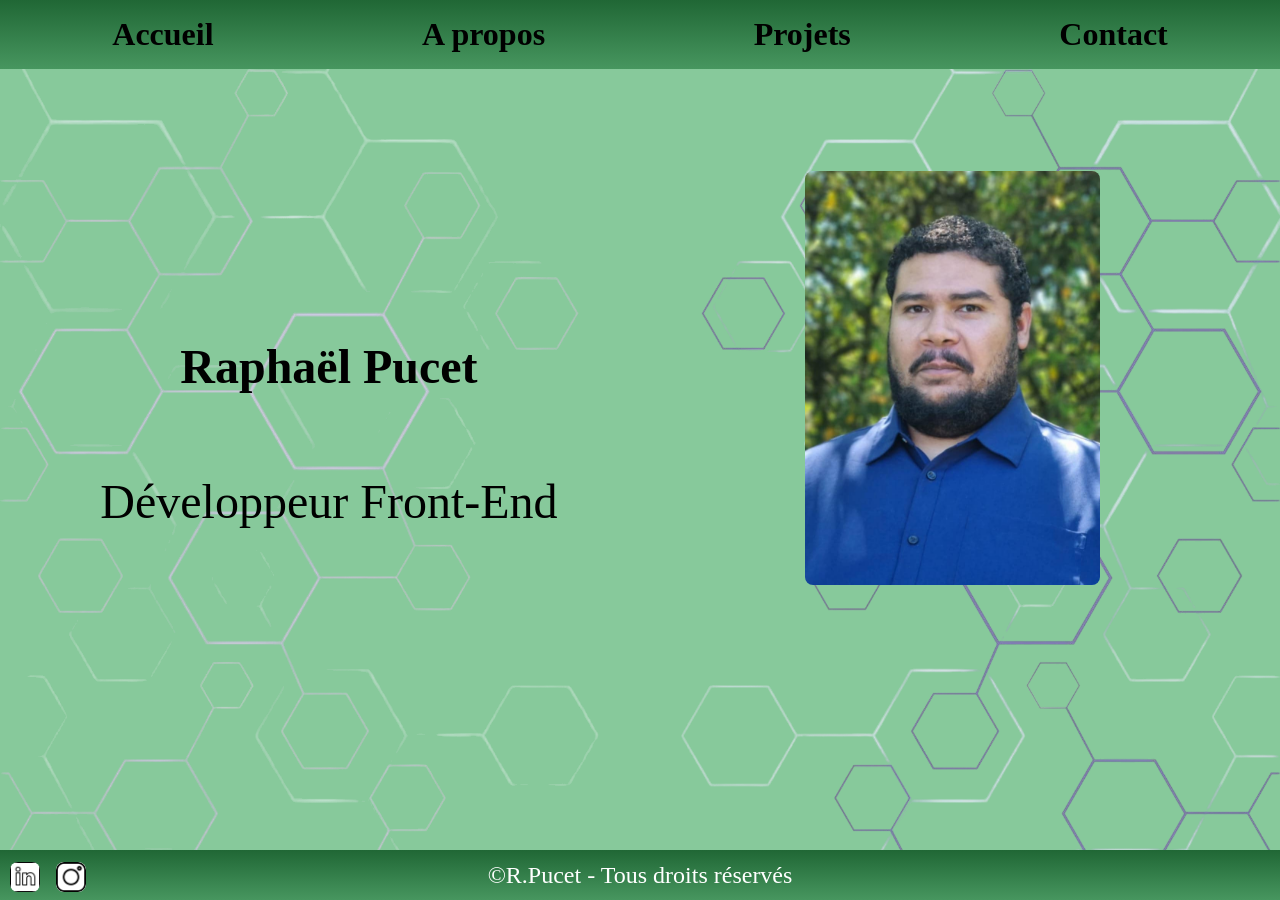
<file: index.html>
<!DOCTYPE html>
<html lang="en">

<head>
    <meta charset="UTF-8">
    <meta name="viewport" content="width=device-width, initial-scale=1.0">
    <title>Accueil</title>
    <link rel="stylesheet" href="style.css">
</head>

<body>
    <input type="checkbox" class="menu-mobile-checkbox" id="menuMobileBurger">
    <header class="header">
        <!-- Créer et mettre un logo -->   
         <div class="mobile-name">
            <div>
                <h1>Raphaël Pucet</h1>
            </div>
            <div>
                <p>Développeur Front-End</p>
            </div>
        </div>
        <nav class="nav">
            <a href="#">Accueil</a>
            <a href="/a-propos.html">A propos</a>
            <a href="/projet.html">Projets</a>
            <a href="/contact.html">Contact</a>
        </nav>
     
        
        <label for="menuMobileBurger" class="menu-mobile-burger">
            <span></span>
            <span></span>
            <span></span>
        </label>
    </header>
    <div class="menu-mobile">
        <div class="menu-mobile-body">
            <div class="menu-mobile-item">
                <button class="menu-mobile-link"><a href="#">Accueil</a></button>
            </div>
            <div class="menu-mobile-item">
                <button class="menu-mobile-link"><a href="/a-propos.html">A propos</a></button>
            </div>
            <div class="menu-mobile-item">
                <button class="menu-mobile-link"> <a href="/projet.html">Projets</a></button>
            </div>
            <div class="menu-mobile-item">
                <button class="menu-mobile-link"> <a href="contact.html">Contact</a></button>
            </div>
        </div>
    </div>

    <main>
        <section class="name-photo-home">
            <div class="name">
                <h1>Raphaël Pucet</h1>
                <p>Développeur Front-End</p>
            </div>
            <div class="block-photo">
                    <img src="/img-accueil/photo1.png" alt="">
            </div>
        </section>
    </main>

    <footer class="footer">
        <div class="footer-content">
            <div class="footer-reseau">
                <a href=""><img src="/img-accueil/sociale.png" alt=""></a>
                <a href=""><img src="/img-accueil/instagram.png" alt=""></a> 
            </div>
            <div class="footer-text">
            <p>©R.Pucet - Tous droits réservés</p>
        </div>
        </div>   
        
    </footer>
</body>

</html>
</file>
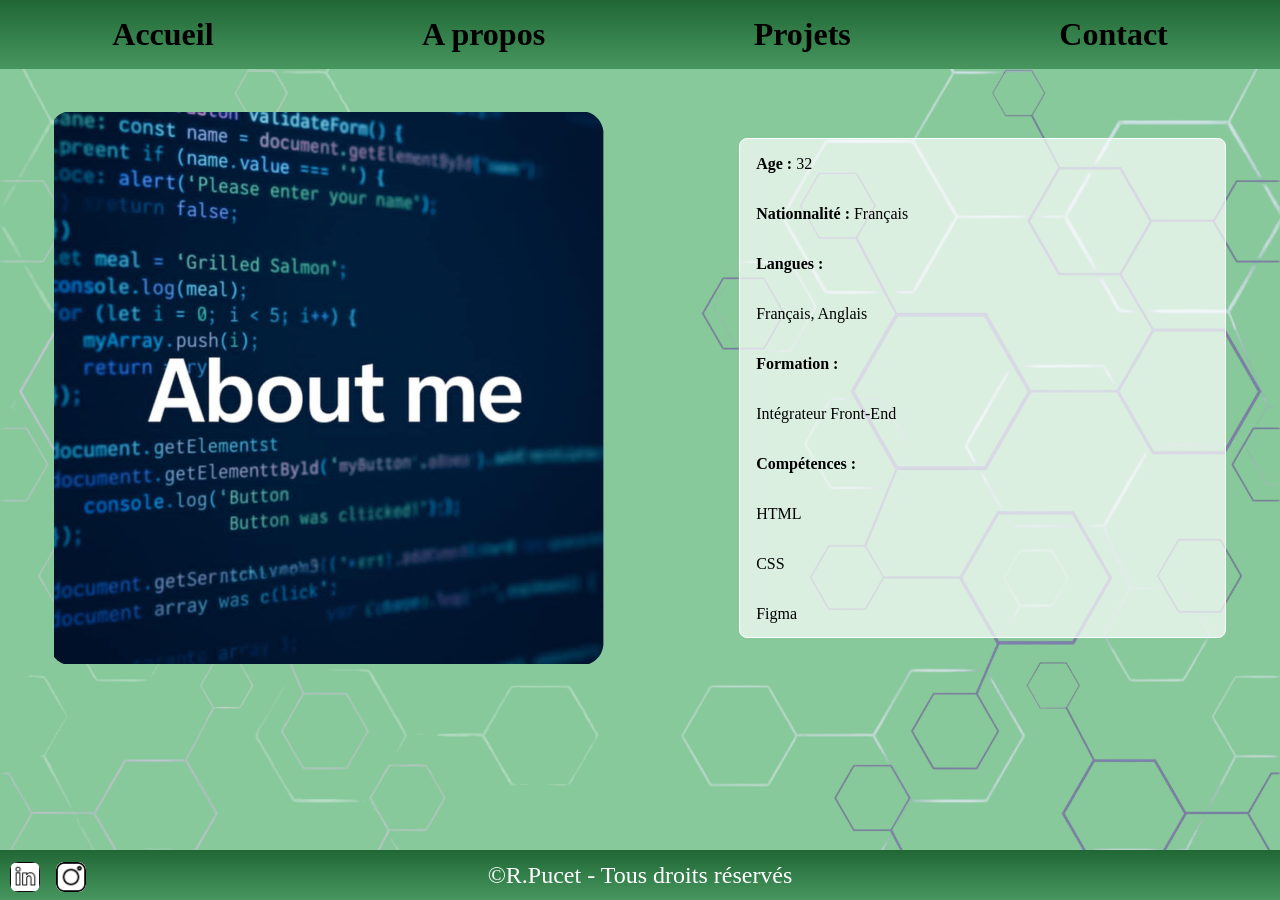
<file: a-propos.html>
<!DOCTYPE html>
<html lang="en">
<head>
    <meta charset="UTF-8">
    <meta name="viewport" content="width=device-width, initial-scale=1.0">
    <title>A propos</title>
    <link rel="stylesheet" href="style.css">
</head>
<body>
    <input type="checkbox" class="menu-mobile-checkbox" id="menuMobileBurger">
    <header class="header">
        <!-- Créer et mettre un logo -->   
         <div class="mobile-name">
            <div>
                <h1>Raphaël Pucet</h1>
            </div>
            <div>
                <p>Développeur Front-End</p>
            </div>
        </div>
        <nav class="nav">
            <a href="/index.html">Accueil</a>
            <a href="#">A propos</a>
            <a href="/projet.html">Projets</a>
            <a href="/contact.html">Contact</a>
        </nav>
     
        
        <label for="menuMobileBurger" class="menu-mobile-burger">
            <span></span>
            <span></span>
            <span></span>
        </label>
    </header>

    <div class="menu-mobile">
        <div class="menu-mobile-body">
            <div class="menu-mobile-item">
                <button class="menu-mobile-link"><a href="/index.html">Accueil</a></button>
            </div>
            <div class="menu-mobile-item">
                <button class="menu-mobile-link"><a href="#">A propos</a></button>
            </div>
            <div class="menu-mobile-item">
                <button class="menu-mobile-link"><a href="/projet.html">Projets</a></button>
            </div>
            <div class="menu-mobile-item">
                <button class="menu-mobile-link"><a href="/contact.html">Contact</a></button>
            </div>
        </div>
    </div>
    <main>
    <section class="picture-list">
        <!-- Mettre l'image dans la div en dessous -->
        <div class="info-picture">
            <img src="/img-info/propos.png" alt="About-me" class="picture"></div> 
        <div class="info-list">
            <ul>
                <li><strong>Age :</strong> 32 </li>
                <li><strong>Nationnalité :</strong> Français</li>
                <li><strong>Langues :</strong> </li>
                <li>Français, Anglais</li>
                <li><strong>Formation :</strong></li>
                <li>Intégrateur Front-End</li>
                <li><strong>Compétences :</strong></li>
                <li>HTML</li>
                <li>CSS</li>
                <li>Figma</li>
            </ul>
        </div>
        
    </section>
   </main>
   <footer class="footer">
        <div class="footer-content">
            <div class="footer-reseau">
                <a href=""><img src="/img-info/sociale.png" alt=""></a>
                <a href=""><img src="/img-info/instagram.png" alt=""></a> 
            </div>
            <div class="footer-text">
            <p>©R.Pucet - Tous droits réservés</p>
        </div>
        </div>   
        
    </footer>
</body>
</html>
</file>
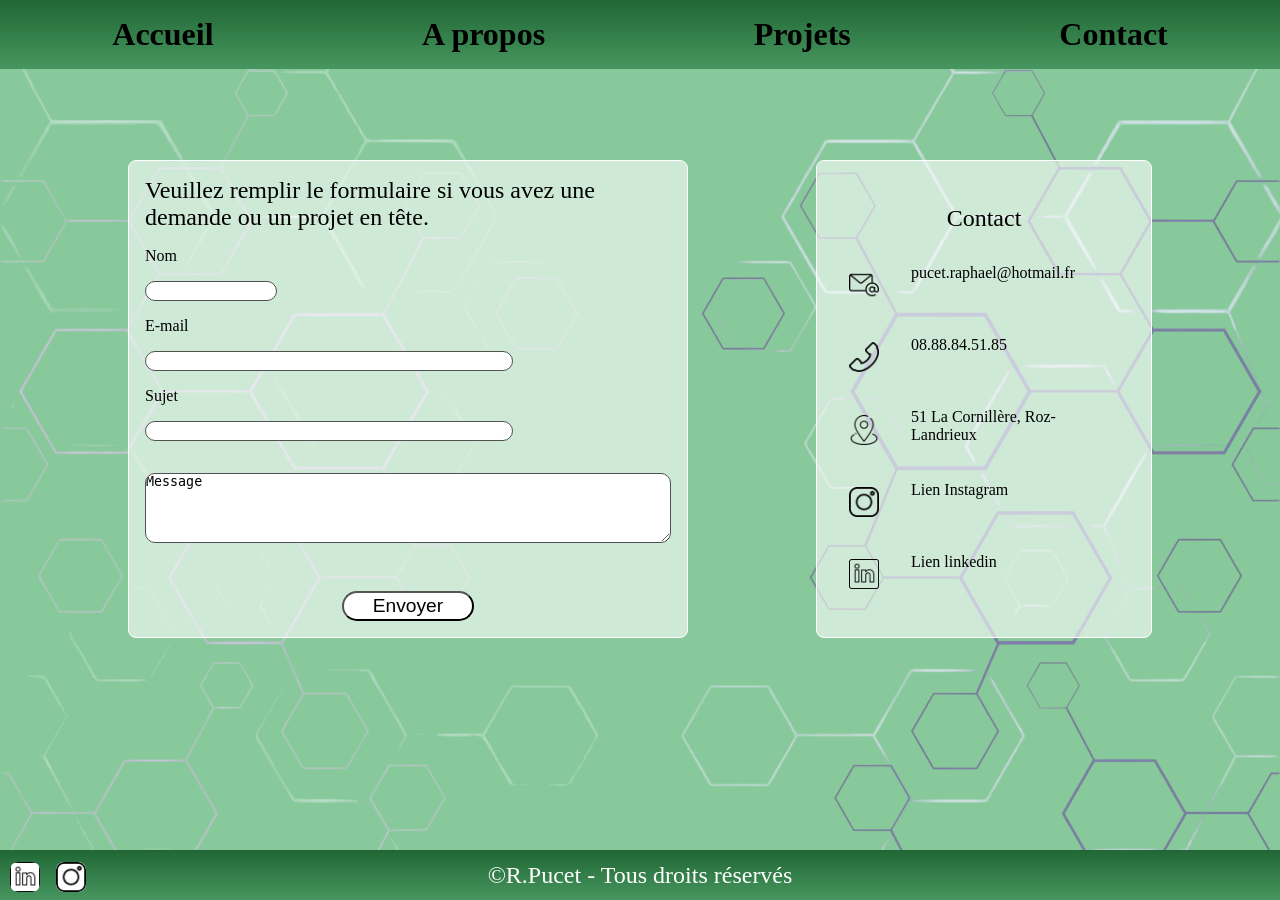
<file: contact.html>
<!DOCTYPE html>
<html lang="en">

<head>
    <meta charset="UTF-8">
    <meta name="viewport" content="width=device-width, initial-scale=1.0">
    <title>Contact</title>
    <link rel="stylesheet" href="style.css">
</head>

<body>
    <input type="checkbox" class="menu-mobile-checkbox" id="menuMobileBurger">
    <header class="header">
        <!-- Créer et mettre un logo -->   
         <div class="mobile-name">
            <div>
                <h1>Raphaël Pucet</h1>
            </div>
            <div>
                <p>Développeur Front-End</p>
            </div>
        </div>
        <nav class="nav">
            <a href="/index.html">Accueil</a>
            <a href="/a-propos.html">A propos</a>
            <a href="/projet.html">Projets</a>
            <a href="#">Contact</a>
        </nav>
     
        
        <label for="menuMobileBurger" class="menu-mobile-burger">
            <span></span>
            <span></span>
            <span></span>
        </label>
    </header>

    <div class="menu-mobile">
        <div class="menu-mobile-body">
            <div class="menu-mobile-item">
                <button class="menu-mobile-link"> <a href="/index.html">Accueil</a></button>
            </div>
            <div class="menu-mobile-item">
                <button class="menu-mobile-link"><a href="/a-propos.html">A propos</a></button>
            </div>
            <div class="menu-mobile-item">
                <button class="menu-mobile-link"><a href="/projet.html">Projets</a></button>
            </div>
            <div class="menu-mobile-item">
                <button class="menu-mobile-link"><a href="#">Contact</a></button>
            </div>
        </div>
    </div>
    <main>
        <section class="form-contact">
            <div class="form-block">
                <p class="form-info">
                    Veuillez remplir le formulaire si vous avez une demande ou un projet en tête.
                </p>
                <form class="form-body" action="">
                    <label for="name">Nom</label>
                    <input type="text" name="name" id="name" class="input-name" required>
                    <label for="email">E-mail</label>
                    <input type="email" name="email" id="email" class="input-email">
                    <label for="subject">Sujet</label>
                    <input type="text" name="subject" id="subject" class="input-subject" required>
                    <label for="message"></label>
                    <textarea name="message" id="message" class="textarea-message" required>Message</textarea>
                    <div class="btn-position">
                        <button class="btn-form">Envoyer</button>
                    </div>
                </form>
            </div>
            <div class="contact-block">
                <p class="contact-info">Contact</p>
                <div class="contact-element">
                    <div class="icon">
                        <img src="/img-contact/email.png" alt="mail">
                    </div>
                    <p>pucet.raphael@hotmail.fr</p>
                </div>
                <div class="contact-element">
                    <div class="icon">
                        <img src="/img-contact/telephone.png" alt="phone">
                    </div>
                    <p>08.88.84.51.85</p>
                </div>
                <div class="contact-element"> 
                    <div class="icon">
                        <img src="/img-contact/localisation.png" alt="localisation">
                    </div>
                    <p>51 La Cornillère, Roz-Landrieux</p>
                </div>
                <div class="contact-element">
                    <div class="icon">
                        <img src="/img-contact/instagram.png" alt="instagram">
                    </div>
                    <p>Lien Instagram</p>
                </div>
                <div class="contact-element">
                    <div class="icon">
                        <img src="/img-contact/sociale.png" alt="linkedin">
                    </div>
                    <p>Lien linkedin</p>
                </div>
            </div>
        </section>
    </main>
    <footer class="footer">
        <div class="footer-content">
            <div class="footer-reseau">
                <a href=""><img src="/img-contact/sociale.png" alt=""></a>
                <a href=""><img src="/img-contact/instagram.png" alt=""></a> 
            </div>
            <div class="footer-text">
            <p>©R.Pucet - Tous droits réservés</p>
        </div>
        </div>   
        
    </footer>
</body>

</html>
</file>
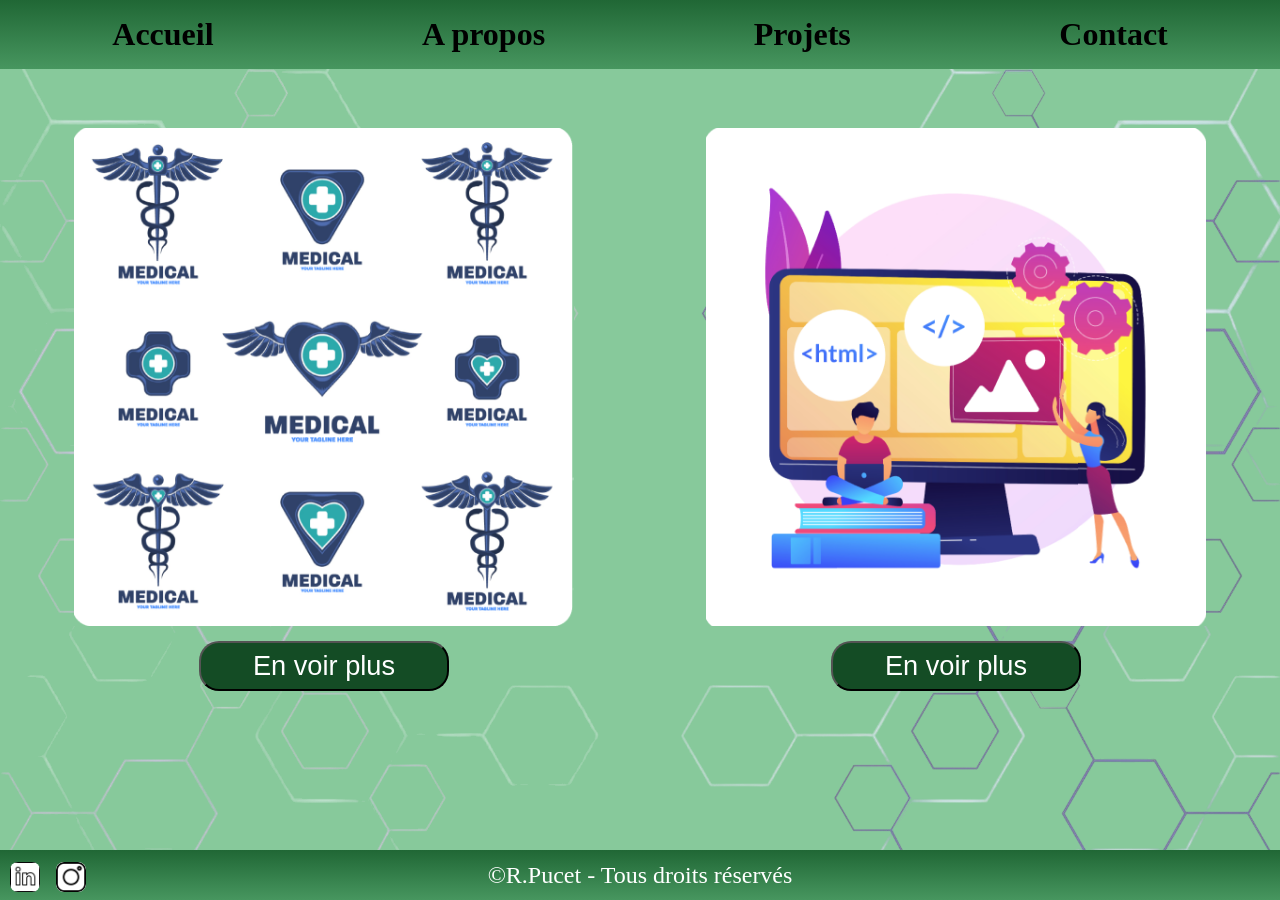
<file: projet.html>
<!DOCTYPE html>
<html lang="en">
<head>
    <meta charset="UTF-8">
    <meta name="viewport" content="width=device-width, initial-scale=1.0">
    <title>Projets</title>
    <link rel="stylesheet" href="style.css">
</head>
<body>
    <input type="checkbox" class="menu-mobile-checkbox" id="menuMobileBurger">
    <header class="header">
        <!-- Créer et mettre un logo -->   
         <div class="mobile-name">
            <div>
                <h1>Raphaël Pucet</h1>
            </div>
            <div>
                <p>Développeur Front-End</p>
            </div>
        </div>
        <nav class="nav">
            <a href="/index.html">Accueil</a>
            <a href="/a-propos.html">A propos</a>
            <a href="#">Projets</a>
            <a href="/contact.html">Contact</a>
        </nav>
     
        
        <label for="menuMobileBurger" class="menu-mobile-burger">
            <span></span>
            <span></span>
            <span></span>
        </label>
    </header>

    <div class="menu-mobile">
        <div class="menu-mobile-body">
            <div class="menu-mobile-item">
                <button class="menu-mobile-link"><a href="/index.html">Accueil</a></button>
            </div>
            <div class="menu-mobile-item">
                <button class="menu-mobile-link"><a href="/a-propos.html">A propos</a></button>
            </div>
            <div class="menu-mobile-item">
                <button class="menu-mobile-link"><a href="#">Projets</a></button>
            </div>
            <div class="menu-mobile-item">
                <button class="menu-mobile-link"><a href="/contact.html">Contact</a></button>
            </div>
        </div>
    </div>
    <main>
    <section class="section-project">
        <div class="block-project">
            <div class=""><img src="/img-projet/pj-1.png" alt=""></div>
            <button class="btn-project">En voir plus</button>
        </div>
 
       <div class="block-project">
         <div class=""><img src="/img-projet/pj-2.png" alt=""></div>
         <button class="btn-project">En voir plus</button>
       </div>
    </section>
   </main>
   <footer class="footer">
        <div class="footer-content">
            <div class="footer-reseau">
                <a href=""><img src="/img-projet/sociale.png" alt=""></a>
                <a href=""><img src="/img-projet/instagram.png" alt=""></a> 
            </div>
            <div class="footer-text">
            <p>©R.Pucet - Tous droits réservés</p>
        </div>
        </div>   
        
    </footer>
</body>
</html>
</file>
<file: style.css>
*,
::before,
::after {
    padding: 0;
    margin: 0;
    box-sizing: border-box;

}body {
    background-color: #87C99B;
    background-image: url(/img-projet/background.png);
    background-size: cover;
    padding-bottom: 1.5rem;
}

/*Page index*/

.header {
    background-color: #47965F;
    width: 100%;
    position: fixed;
    top: 0;
}

.mobile-name{
    display: none;
}

.nav {
    display: flex;
    justify-content: space-around;
    gap: 1rem;
    padding: 1rem;
    /* background-color: #47965F; */
    background: linear-gradient(#206735,#47965F);
}

.nav a {
    text-decoration: none;
    font-size: 2rem;
    font-weight: 700;
    color: black;
    /* font-family: ; */
}


/* Ajout pour le menu burger */

.menu-mobile-checkbox {
    position: absolute;
    opacity: 0;
}

.menu-mobile-burger{
    display: none;
    flex-direction: column;
    gap: 5px;
    cursor: pointer;
}

.menu-mobile-burger span {
    display: block;
    width: 24px;
    height: 3px;
    background-color: #1a1a1a;
    transition: transform 0.3s ease, opacity 0.3s ease ;
}

#menuMobileBurger:checked + .header .menu-mobile-burger span:nth-child(1) {
     transform: translateY(8px) rotate(45deg)
}

#menuMobileBurger:checked + .header .menu-mobile-burger span:nth-child(2) {
    opacity: 0;
}

#menuMobileBurger:checked + .header .menu-mobile-burger span:nth-child(3) {
    transform: translateY(-8px) rotate(-45deg);
}

#menuMobileBurger:checked ~ .menu-mobile {
    display: block;
}

.menu-mobile {
    display: none;
}

.menu-mobile-body{
    padding: 0.5rem 1.5rem;
}

.menu-mobile-item{
    border-bottom: 1px solid #d8def2;
    display: flex;
}

.menu-mobile-link{
    width: 100%;
    border: none;
    background: none;
    display: flex;
    justify-content: space-between;
    align-items: center;
    gap: 1rem;
    padding: 0.7rem 0;
    font-size: 0.8rem;
    font-weight: 600;
    cursor: pointer;
}

.menu-mobile-link a{
    text-decoration: none;
    color: black;
}

.btn-mobile{
    width: 100%;
    padding: 0.9rem;
    text-align: center;
    border-radius: 15px;
    font-weight: 500;
}

/* Fin menu burger */

.name-photo-home {
    display: flex;
    gap: 2rem;
    margin: 2rem;

}

.name {
    display: flex;
    flex-direction: column;
    width: 50%;
    top: 500px;
    height: 500px;
    justify-content: center;
    text-align: center;
    align-items: center;
    padding: 4rem;
    gap: 3rem;
    margin-top: 7rem;
}

.name h1{
    margin-top: 5rem;
    font-size: 3rem;
}

.name p{
    margin-top: 2rem;
    font-size: 3rem;
}

.block-photo {
    display: flex;
    width: 50%;
    justify-content: center;
    text-align: center;
    align-items: center;
    margin-bottom: 2rem;
    margin-top: 7rem;
}

.block-photo img{
    width: 50%;
    height: auto;
    border-radius: 8px;
}

.footer{
    display: flex;
    width: 100%;
    height: 50px;
    background: linear-gradient(#206735,#47965F);
    position: fixed;
    bottom: 0; 
    text-align: center;
    align-items: center;
    color: white;
    justify-content: space-around;
}

.footer-content{
    display: flex;
    margin: 2rem;
    gap: 3rem;
}

.footer-reseau{
    display: flex;
    position: fixed;
    left: 10px;
    gap: 1rem;
}

.footer img{
    width: 30px;
    background-color: white;
    border-radius: 8px;
}

.footer-text p{
    font-size: 1.5rem;
}


@media (max-width: 1024px) {
.nav a {
font-size: 1.5rem;
}

.name-photo-home {
flex-direction: column;
text-align: center;
justify-content: center;
align-items: center;
gap: 2rem;
}

.name{
    gap: 1rem;
}

.name, .photo {
width: 80%;
height: auto;
padding: 2rem;
}


.name h1 {
font-size: 2.5rem;
margin-top: 2rem;
}


.name p {
font-size: 2rem;
margin-top: 1rem;
}

.block-photo img{
    width: 80%;
}

}

@media screen and (max-width: 768px) {

header{
    background: linear-gradient(#206735,#47965F);
}

.header{
    background-color:linear-gradient(#206735,#47965F) ;
    display: flex;
    justify-content: space-around;
    gap: 1rem;
}

.header p{
    font-weight: 500;
}

.menu-mobile-burger{
    display: flex;
    margin-top: 0.5rem;
 
}

.mobile-name{
    display: flex;
    align-items: center;
    justify-content: start;
    gap: 2rem;
    text-align: center;
}

.nav{
   display: none; 
}


.name h1 {
font-size: 1.8rem;
}

.name p {
font-size: 1.2rem;
}


.name{
    display: none;
}

.block-photo img{
    width: 80%;
}

.footer img{
    width: 20px;
}

.footer p {
font-size: 0.8rem;
}
}

/*Page à propos*/

.picture-list {
    display: flex;
    justify-content: space-around;
    align-items: center;
    margin: 2rem;
    margin-top: 7rem;
    gap: 2rem;
}

.info-picture {
    display: flex;
    width: 50%;

}

.info-list {
    display: flex;
    width: 40%;
    height: 500px;
    border: 1px solid white;
    padding: 1rem;
    background-color: rgba(255, 255, 255, 0.7);
    border-radius: 8px;
    
}

.info-list ul {
    list-style: none;
    text-decoration: none;
    margin-bottom: 1rem;
}

.info-list li {
    margin-bottom: 2rem;
}

@media (max-width: 1100px) {
    .picture-list {
        display: flex;
        flex-direction: column;
        justify-content: center;
        text-align: center;
        align-items: center;
        gap: 2rem;
        margin: 2rem ;
        margin-top: 5rem;
    }


    .info-picture,
    .info-list {
        display: flex;
        justify-content: center;
        align-items: center;
        width: 60%;
        height: auto;
    }


    .info-picture img {
        width: 60%;
    }

    .info-list li {
        margin-bottom: 1.5rem;
    background-image: url(/img-accueil/background.png);
    background-size: cover;
}
}

@media (max-width: 768px){
    

    .picture-list {
        flex-direction: column;
        gap: 1rem;
        margin: 1rem;
        margin-top: 4rem;
        margin-bottom: 5rem;
    }


    .info-picture,
    .info-list {
        width: 60%;
        height: auto;
    }

    .info-list {
        padding: 1rem;
    }

    .info-list li {
        margin-bottom: 1rem;
        font-size: 0.8rem;
}
}

/*Page Projet*/

.section-project {
    display: flex;
    justify-content: space-around;
    margin: 2rem;
    gap: 3rem;
    margin-top: 8rem;
}

.block-project {
    display: flex;
    flex-direction: column;
    justify-content: center;
    align-items: center;
    gap: 0.7rem;
}

.block-project img{
    max-width: 500px;
}

.btn-project {
    width: 50%;
    height: 50px;
    color: white;
    background-color: #144C25;
    border-radius: 20px;
    font-size: 1.7rem;
    cursor: pointer;
}

.btn-project:hover{
    background-color: #047526;
}

@media (max-width: 1120px) {
    .section-project {
        flex-wrap: wrap;
        justify-content: center;
        gap: 3rem;
        padding: 1.5rem;
    }


    .block-project img {
        max-width: 300px;
    }


    .btn-project {
        width: 60%;
        font-size: 1.3rem;
        height: 45px;
    }
}

@media (max-width: 768px) {
    .section-project {
        flex-direction: column;
        align-items: center;
        gap: 2rem;
        margin: 1rem;
        margin-top: 2rem;
    }


    .block-project img {
        max-width: 250px;
    }


    .btn-project {
        width: 70%;
        font-size: 1.1rem;
        height: 45px;
    }
}


/*Page contact*/

.form-contact {
    display: flex;
    justify-content: space-around;
    margin: 3rem;
    padding: 2rem;
    gap: 2rem;
    margin-top: 8rem ;
}

.form-block {
    display: flex;
    flex-direction: column;
    justify-content: center;
    padding: 1rem;
    border: 1px solid white;
    border-radius: 8px;
    background-color: rgb(255, 255, 255, 0.6);
    width: 50%;
}

.form-info {
    font-size: 1.5rem;
    margin-bottom: 1rem;
}

.form-body {
    display: flex;
    flex-direction: column;
    gap: 1rem;
}

.input-name {
    width: 25%;
    height: 20px;
    border-radius: 10px;
    border: 1px solid rgb(81, 81, 81);
}

.input-email {
    width: 70%;
    height: 20px;
    border-radius: 10px;
    border: 1px solid rgb(81, 81, 81);
}

.input-subject {
    width: 70%;
    height: 20px;
    border-radius: 10px;
    border: 1px solid rgb(81, 81, 81);
}

.textarea-message {
    height: 70px;
    border-radius: 10px;
    border: 1px solid rgb(81, 81, 81);
}

.btn-position {
    display: flex;
    justify-content: center;
}

.btn-form {
    margin-top: 2rem;
    width: 25%;
    height: 30px;
    background-color: white;
    border-radius: 20px;
    font-size: 1.2rem;
    cursor: pointer;
}

.btn-form:hover {
    background-color: rgb(179, 179, 179);
}

.contact-block {
    display: flex;
    flex-direction: column;
    justify-content: center;
    padding: 2rem;
    border: 1px solid white;
    border-radius: 8px;
    background-color: rgb(255, 255, 255, 0.6);
    width: 30%;
    gap: 2rem;
}

.contact-info {
    margin-top: 0;
    display: flex;
    justify-content: center;
    font-size: 1.5rem;
}

.contact-element {
    display: flex;
    gap: 2rem;
}

.icon img {
    margin-top: 0.4rem;
    width: 30px;
    height: auto;
}

@media (max-width: 1024px) {
    .form-contact {
        flex-direction: column;
        align-items: center;
        gap: 2rem;
     
    }


    .form-block,
    .contact-block {
        width: 70%;
    }


    .input-name,
    .input-email,
    .input-subject {
        width: 80%;
    }


    .btn-form {
        width: 40%;
        font-size: 1.1rem;
    }
}


@media (max-width: 768px) {

    .form-contact {
        flex-direction: column;
        align-items: center;
        margin: 1rem;
        padding: 1rem;
        gap: 1.5rem;
        margin-top: 3rem;
    }


    .form-block,
    .contact-block {
        width: 60%;
        padding: 1rem;
    }


    .form-info {
        font-size: 1.2rem;
    }


    .input-name,
    .input-email,
    .input-subject,
    .textarea-message {
        width: 80%;
    }


    .btn-form {
        width: 60%;
        font-size: 1rem;
        height: 35px;
    }


    .contact-element {
        gap: 1rem;
    }


    .contact-info {
        font-size: 1.3rem;
    }
}
</file>
